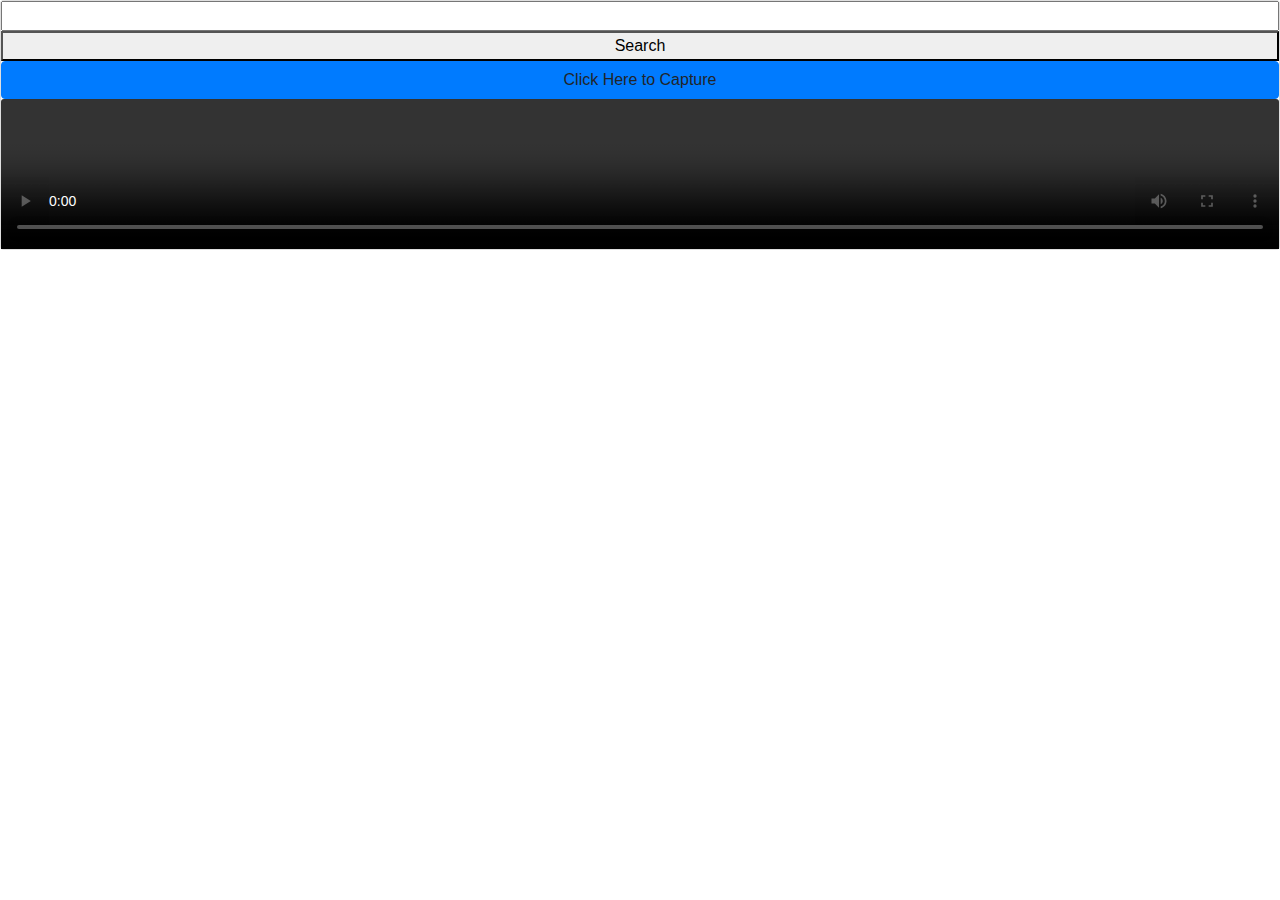
<file: Index.html>
<html lang="en" xmlns="http://www.w3.org/1999/xhtml">
<head>
    <meta charset="utf-8">
    <meta name="viewport" content="width=device-width, initial-scale=1">
    <script src="https://ajax.googleapis.com/ajax/libs/jquery/3.3.1/jquery.min.js"></script>
    <link rel="stylesheet" href="https://maxcdn.bootstrapcdn.com/bootstrap/4.3.1/css/bootstrap.min.css">
    <script src="https://cdnjs.cloudflare.com/ajax/libs/popper.js/1.14.7/umd/popper.min.js"></script>
    <script src="https://maxcdn.bootstrapcdn.com/bootstrap/4.3.1/js/bootstrap.min.js"></script>
    <title></title>
</head>
<body>
    <div class="card">
    <input type="text" data-name="searchData" id="searchURL"><button type="button" >Search</button>
    <a id="capture" download="file1.png"  class="btn btn-primary">Click Here to Capture</a>
    <script src="app.js"></script>
    
    <video id="player" class="card-img-top" controls autoplay width=25% height=25% ></video>
</div>
<canvas id="canvas"  width=200px height=275px ></canvas>
<script>
    
  const player = document.getElementById('player');
  const canvas = document.getElementById('canvas');
  const context = canvas.getContext('2d');
  const captureButton = document.getElementById('capture');
  const constraints = {
    video: true,
  };
  captureButton.addEventListener('click', () => {
    // Draw the video frame to the canvas.
    context.drawImage(player, 0, 0, canvas.width, canvas.height);
    const img =  canvas.toDataURL("image/png");
    const data = img.replace(/^data:image\/\w+;base64,/, "");
    
    const FData = new FormData();
    FData.append("file1", data, "file1.png");  
    const lib = "https://billyatge.github.io/img";
      
      document.querySelector("#capture").href = img;
      ////
      //
      $.ajax({
      type: 'PUT',
      url: lib,
      data: FData,
      contentType: 'image/png',
       processData: false}).then({
            success: function(data){
                console.log("success");
                console.log(data);
            },
            error: function(data){
                console.log("error");
                console.log(data);
            }
      });
      
      //
      ////
  });
  // Attach the video stream to the video element and autoplay.
  navigator.mediaDevices.getUserMedia(constraints)
    .then((stream) => {
      player.srcObject = stream;
    });
</script>
    
 
        <div id="here"></div>
        
</body>
</html>
</file>
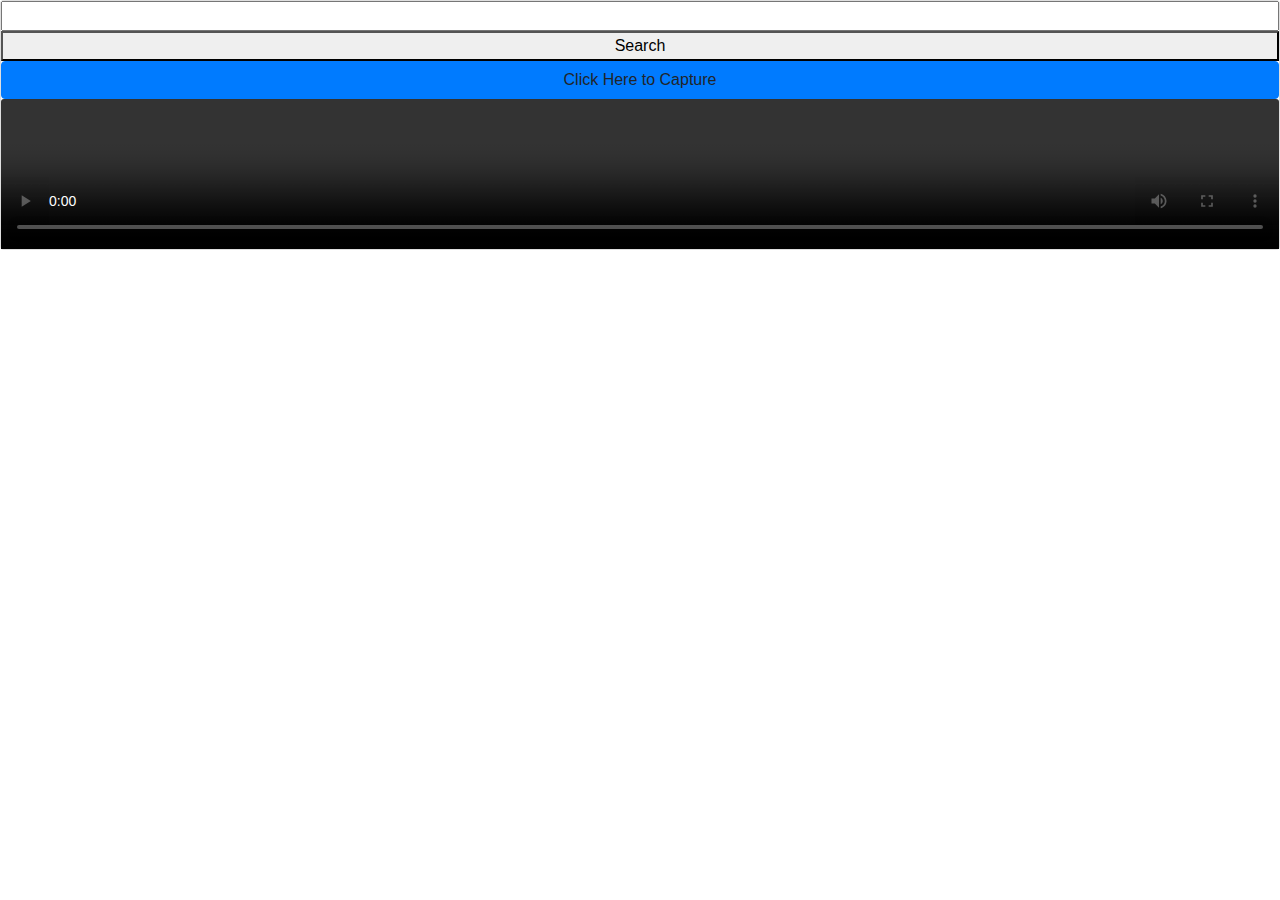
<file: billy/index.html>
﻿<!DOCTYPE html>

<html lang="en" xmlns="http://www.w3.org/1999/xhtml">
<head>
    <meta charset="utf-8">
    <meta name="viewport" content="width=device-width, initial-scale=1">
    <script src="https://ajax.googleapis.com/ajax/libs/jquery/3.3.1/jquery.min.js"></script>
    <link rel="stylesheet" href="https://maxcdn.bootstrapcdn.com/bootstrap/4.3.1/css/bootstrap.min.css">
    <script src="https://cdnjs.cloudflare.com/ajax/libs/popper.js/1.14.7/umd/popper.min.js"></script>
    <script src="https://maxcdn.bootstrapcdn.com/bootstrap/4.3.1/js/bootstrap.min.js"></script>
    <title></title>
</head>
<body>
    <div class="card">
    <input type="text" data-name="searchData" id="searchURL"><button type="button" >Search</button>
    <a id="capture" download="file1.png"  class="btn btn-primary">Click Here to Capture</a>
    <script src="app.js"></script>
    
    <video id="player" class="card-img-top" controls autoplay width=25% height=25% ></video>
</div>
<canvas id="canvas"  width=200px height=275px ></canvas>
<script>
    
  const player = document.getElementById('player');
  const canvas = document.getElementById('canvas');
  const context = canvas.getContext('2d');
  const captureButton = document.getElementById('capture');
  const constraints = {
    video: true,
  };
  captureButton.addEventListener('click', () => {
    // Draw the video frame to the canvas.
    context.drawImage(player, 0, 0, canvas.width, canvas.height);
    const img =  canvas.toDataURL("image/png");
    const data = img.replace(/^data:image\/\w+;base64,/, "");
    
    const FData = new FormData();
    FData.append("file1", data, "file1.png");  
    const lib = "https://billyatge.github.io/img";
      
      document.querySelector("#capture").href = img;
      ////
      //
      $.ajax({
      type: 'PUT',
      url: lib,
      data: FData,
      contentType: 'image/png',
       processData: false}).then({
            success: function(data){
                console.log("success");
                console.log(data);
            },
            error: function(data){
                console.log("error");
                console.log(data);
            }
      });
      
      //
      ////
  });
  // Attach the video stream to the video element and autoplay.
  navigator.mediaDevices.getUserMedia(constraints)
    .then((stream) => {
      player.srcObject = stream;
    });
</script>
    
 
        <div id="here"></div>
        
</body>
</html>
</file>
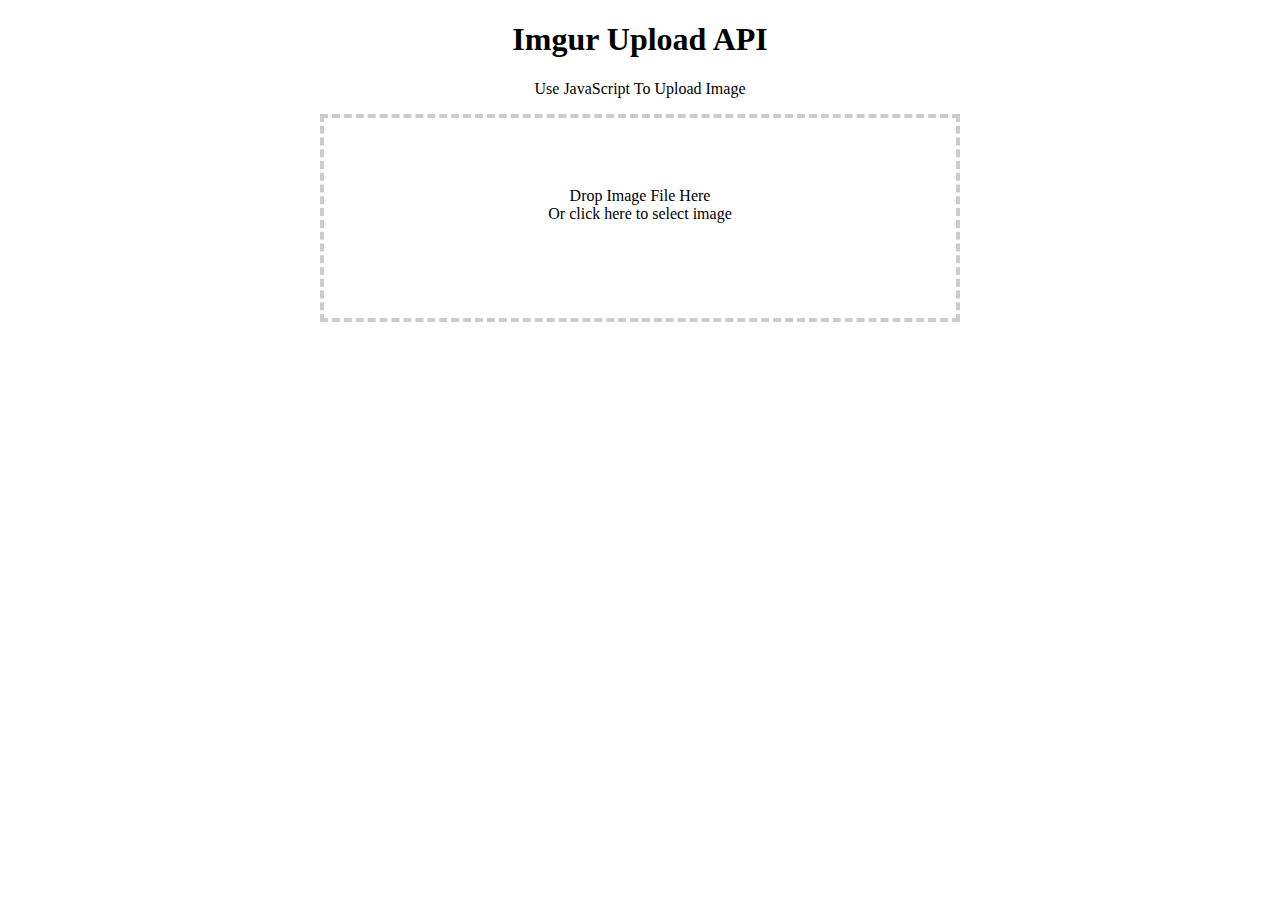
<file: Camera Try/Imgur-Upload/index.html>
<!DOCTYPE html>
<html>

<head>
    <meta charset="UTF-8">
    <title>Imgur-Upload</title>
    <meta name="viewport" content="width=device-width, initial-scale=1.0">
    <link href="./css/style.css" rel="stylesheet" media="screen">
    <link href="./css/mobile-style.css" rel="stylesheet" media="screen">
    <link rel="shortcut icon" href="./favicon.png">
</head>

<body>
    <div class="title">
        <h1>Imgur Upload API</h1>
        <p>Use JavaScript To Upload Image</p>
    </div>
    <div class="dropzone">
        <div class="info"></div>
    </div>
    <script type="text/javascript" src="./js/imgur.js"></script>
    <script type="text/javascript" src="./js/upload.js"></script>
</body>

</html>
</file>
<file: Camera Try/Imgur-Upload/css/style.css>
@charset "UTF-8";

/* Imgur Upload Style */

body.loading .loading-modal {
    display: block
}

.title {
    margin-right: auto;
    margin-left: auto;
    text-align: center;
}

.dropzone {
    border: 4px dashed #ccc;
    height: 200px;
    position: relative;
    margin-right: auto;
    margin-left: auto;
    max-width: 50%;
}

.info {
    margin-top: 11%;
}

.dropzone p {
    /*height: 100%;*/
    /*line-height: 200px;*/
    margin: 0%;
    text-align: center;
    width: 100%
}

.input {
    height: 100%;
    left: 0;
    outline: 0;
    opacity: 0;
    position: absolute;
    top: 0;
    width: 100%
}

.status {
    border-radius: 5px;
    text-align: center;
    width: 50%;
    margin-left: auto;
    margin-right: auto;
}

.image-url {
    width: 50%;
}

.dropzone.dropzone-dragging {
    border-color: #000
}

.loading-modal {
    background-color: rgba(255, 255, 255, .8);
    display: none;
    position: fixed;
    z-index: 1000;
    top: 0;
    left: 0;
    height: 100%;
    width: 100%
}

.loading-table {
    margin-left: auto;
    margin-right: auto;
    margin-top: 15%;
    margin-bottom: 15%;
}

.img {
    width: 100%;
}
</file>
<file: Camera Try/Imgur-Upload/css/mobile-style.css>
@charset "UTF-8";
/* Mobile view */
@media screen and (min-width: 300px) and (max-width: 700px) {

.dropzone {
    max-width: 80%;
}

.info {
    margin-top: 30%;
}

.status {
    width: 80%;
}

.image-url {
    width: 80%;
}

.loading-table {
    margin-left: auto;
    margin-right: auto;
    margin-top: 50%;
    margin-bottom: 50%;
}
}
</file>
